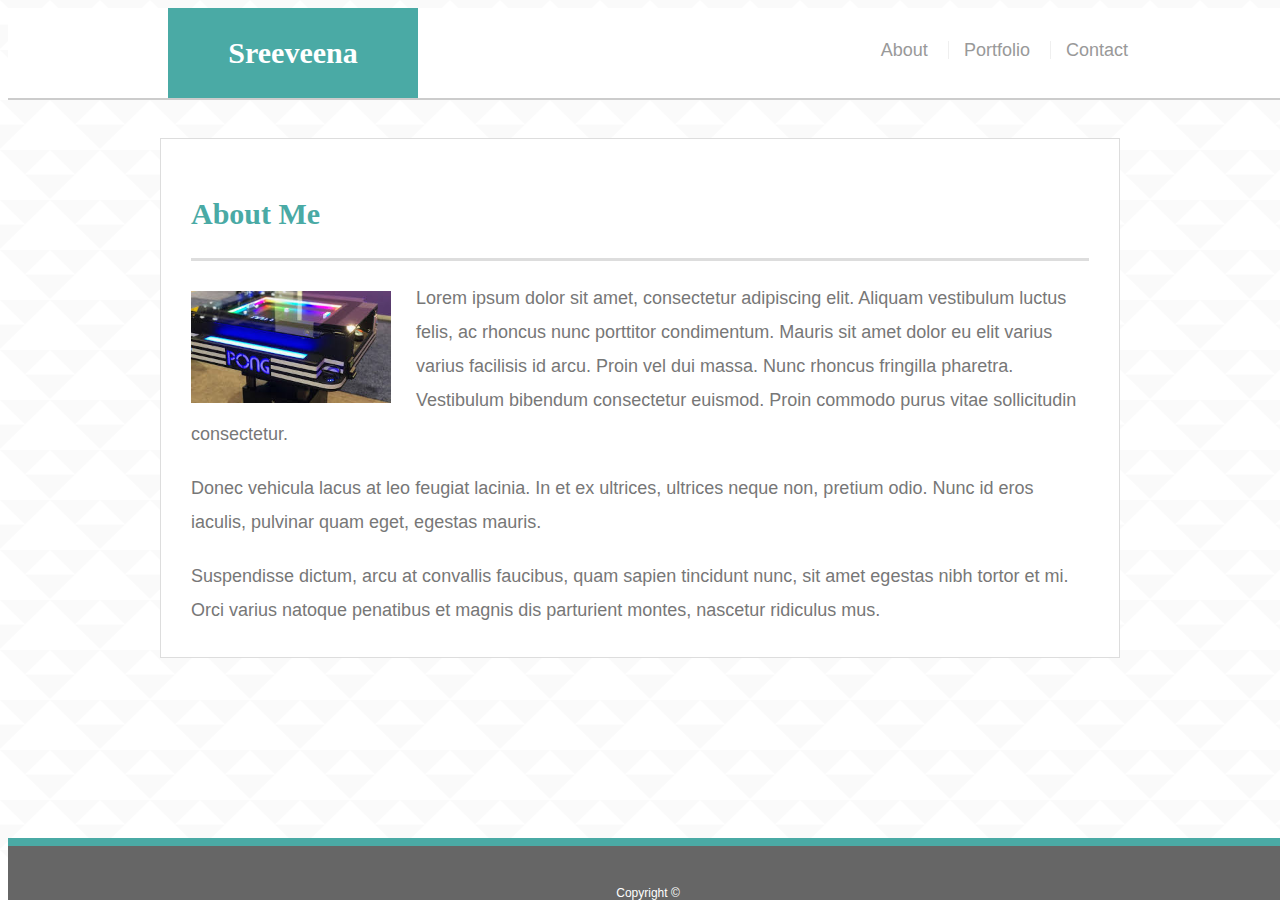
<file: index.html>
<!doctype html>
<html lang="en-us">

<head>
  <meta charset="UTF-8">
  <title>About </title>
  <link rel="stylesheet" type="text/css" href="assets/css/style.css">
  <meta name="viewport" content="width=device-width, initial-scale=1.0">
</head>

<body>

  <header id="masthead">
    <div class="container">
      <a href="index.html" id="logo">Sreeveena</a>
      <nav>
        <a href="index.html">About</a>
        <a href="portfolio.html">Portfolio</a>
        <a href="contact.html">Contact</a>
      </nav>
    </div>
  </header>

  <div id="main-container" class="container">
    <section class="main-section">
      <h1>About Me</h1>

      <img src="assets/images/image1.jpeg" class="auth-image" alt="Your Name">

      <p>Lorem ipsum dolor sit amet, consectetur adipiscing elit. Aliquam vestibulum luctus felis, ac rhoncus nunc porttitor condimentum. Mauris sit amet dolor eu elit varius varius facilisis id arcu. Proin vel dui massa. Nunc rhoncus fringilla pharetra. Vestibulum bibendum consectetur euismod. Proin commodo purus vitae sollicitudin consectetur.</p>

      <p>Donec vehicula lacus at leo feugiat lacinia. In et ex ultrices, ultrices neque non, pretium odio. Nunc id eros iaculis, pulvinar quam eget, egestas mauris.</p>

      <p>Suspendisse dictum, arcu at convallis faucibus, quam sapien tincidunt nunc, sit amet egestas nibh tortor et mi. Orci varius natoque penatibus et magnis dis parturient montes, nascetur ridiculus mus.</p>

    </section>

  </div>

  <footer>
    <div class="container">
      Copyright &copy; 
    </div>
  </footer>
</body>

</html>
</file>
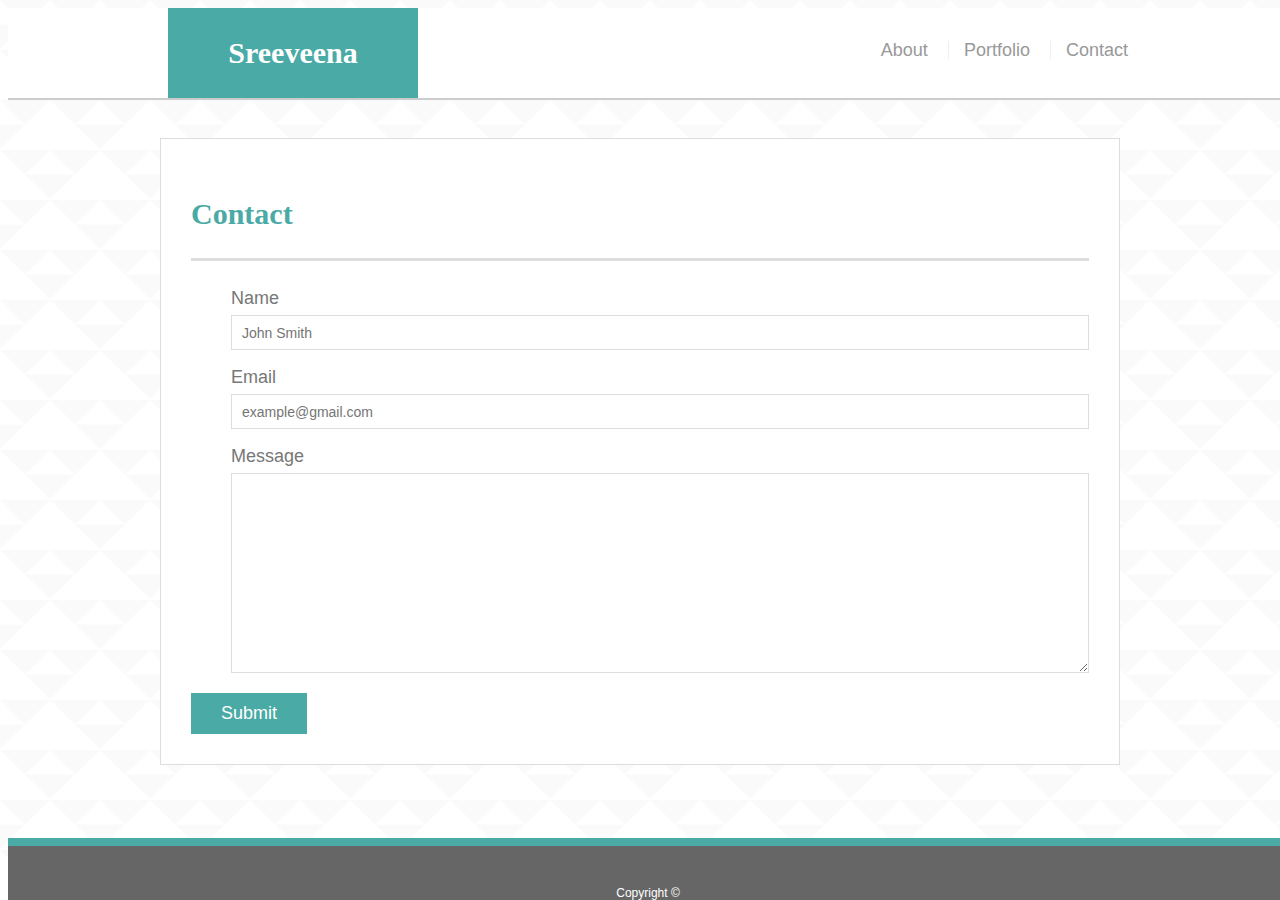
<file: contact.html>
<!doctype html>
<html lang="en-us">

<head>
  <meta charset="UTF-8">
  <title>Contact </title>
  <link rel="stylesheet" type="text/css" href="assets/css/style.css">
  <meta name="viewport" content="width=device-width, initial-scale=1.0">
</head>

<body>

  <header id="masthead">
    <div class="container">
      <a href="index.html" id="logo">Sreeveena</a>
      <nav>
        <a href="index.html">About</a>
        <a href="portfolio.html">Portfolio</a>
        <a href="contact.html">Contact</a>
      </nav>
    </div>
  </header>

  <div id="main-container" class="container">
    <section class="main-section">
      <h1>Contact</h1>

      <form id="contact-form">
        <ul>
          <li>
            <label for="name">Name</label>
            <input type="text" id="name" name="name" placeholder="John Smith" required="required">
          </li>
          <li>
            <label for="email">Email</label>
            <input type="email" id="email" name="email" placeholder="example@gmail.com" required="required">
          </li>
          <li>
            <label for="message">Message</label>
            <textarea id="message" name="message" required="required"></textarea>
          </li>
        </ul>
        <input type="submit">
      </form>

    </section>

  </div>

  <footer>
    <div class="container">
      Copyright &copy; 
    </div>
  </footer>
</body>

</html>
</file>
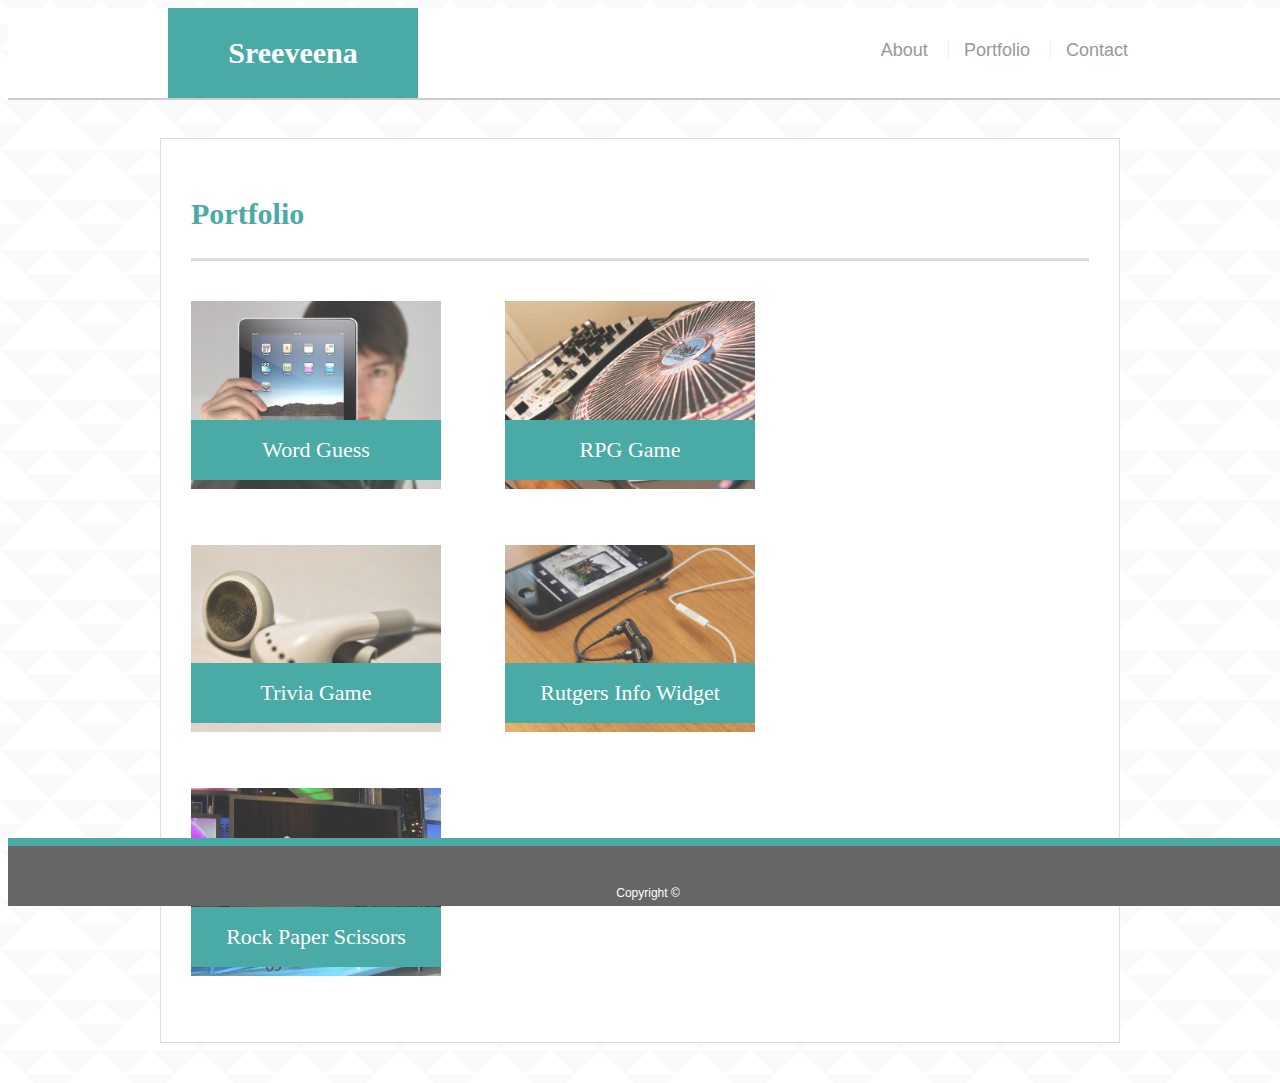
<file: portfolio.html>
<!doctype html>
<html lang="en-us">

<head>
  <meta charset="UTF-8">
  <title>Portfolio </title>
  <link rel="stylesheet" type="text/css" href="assets/css/style.css">
  <meta name="viewport" content="width=device-width, initial-scale=1.0">
</head>

<body>

  <header id="masthead">
    <div class="container">
      <a href="index.html" id="logo">Sreeveena</a>
      <nav>
        <a href="index.html">About</a>
        <a href="portfolio.html">Portfolio</a>
        <a href="contact.html">Contact</a>
      </nav>
    </div>
  </header>

  <div id="main-container" class="container">
    <section class="main-section">
      <h1>Portfolio</h1>

      <div class="work">
        <img src="assets/images/technics.jpg" alt="Word Guess">

        <h3>Word Guess</h3>
      </div>
      <div class="work">
        <img src="assets/images/technics2.jpg" alt="RPG Game">

        <h3>RPG Game</h3>
      </div>
      <div class="work">
        <img src="assets/images/technics5.jpg" alt="Trivia Game">

        <h3>Trivia Game</h3>
      </div>
      <div class="work">
        <img src="assets/images/technics7.jpg" alt="Rutgers Info Widget">

        <h3>Rutgers Info Widget</h3>
      </div>
      <div class="work">
        <img src="assets/images/technics9.jpg" alt="Rock Paper Scissors">

        <h3>Rock Paper Scissors</h3>
      </div>

    </section>

  </div>

  <footer>
    <div class="container">
      Copyright &copy;
    </div>
  </footer>
  
</body>

</html>
</file>
<file: assets/css/style.css>
body {
    font-family: Arial, "Helvetica Neue", Helvetica, sans-serif;
    font-size: 18px;
    line-height: 34px;
    color: #777777;
    background: url("../images/triangle-mosaic.jpeg");
  }

  
  * {
    box-sizing: border-box;
  }
  
  /* general */
  
  .container {
    width: 100%;
    max-width: 960px;
    margin: 0 auto;
    clear: both;
  }
  
  h1,
  h2,
  h3,
  p {
    margin-bottom: 20px;
  }
  
  p:last-child {
    margin-bottom: 0;
  }
  
  h1,
  h2,
  h3 {
    font-family: Georgia, Times, "Times New Roman", serif;
    font-weight: 700;
    color: #4aaaa5;
  }
  
  h1 {
    padding-bottom: 20px;
    font-size: 30px;
    line-height: 49px;
    border-bottom: 3px solid #dddddd;
  }
  
  h2,
  h3 {
    font-size: 22px;
  }
  
  /* header */
  
  #masthead {
    position: fixed;
    z-index: 99;
    width: 100%;
    margin: 0 0 30px;
    overflow: auto;
    color: #ffffff;
    background: #ffffff;
    border-bottom: 2px solid #cccccc;
  }
  
  #logo {
    float: left;
    width: 250px;
    height: 90px;
    font-family: Georgia, Times, "Times New Roman", serif;
    font-size: 30px;
    font-weight: 700;
    line-height: 90px;
    color: #ffffff;
    text-align: center;
    text-decoration: none;
    background: #4aaaa5;
  }
  
  nav {
    float: right;
    margin-top: 25px;
  }
  
  nav a {
    display: inline-block;
    padding-left: 15px;
    margin-left: 15px;
    line-height: 18px;
    color: #999;
    text-decoration: none;
    border-left: 1px solid #efefef;
  }
  
  nav a:first-child {
    border-left: 0 none;
  }
  
  /* footer */
  
  footer {
    position: fixed; 
    padding: 30px 0;
    clear: both;
    font-size: 12px;
    color: #ffffff;
    text-align: center;
    background: #666666;
    border-top: 8px solid #4aaaa5;
    height: 50px;
    width: 100%;
   
  }
  
  h3, h2 {
    padding-bottom: 20px;
    margin-bottom: 15px;
    line-height: 22px;
    border-bottom: 2px solid #eeeeee;
    
  }
  
  /* main */
  
  #main-container {
    padding-top: 130px;
    min-height: calc(100vh - 70px);
  }
  
  .main-section {
    float: left;
    width: 100%;
    max-width: 960px;
    padding: 30px;
    margin: 0 0 40px;
    background: #ffffff;
    border: 1px solid #dddddd;
  }
  
  /* portfolio page */
  
  .work {
    position: relative;
    float: left;
    width: 274px;
    margin: 20px 0 25px;
    overflow: auto;
  }
  
  .work:nth-child(even) {
    margin-right: 40px;
  }
  
  .work img {
    width: 250px;
    border: 0 none;
    opacity: 0.8;
  }
  
  .work h3 {
    position: absolute;
    bottom: 20px;
    width: 250px;
    padding: 15px;
    margin-bottom: 0;
    font-weight: 300;
    line-height: 30px;
    color: #ffffff;
    text-align: center;
    background: #4aaaa5;
    border-bottom: 0;
  }
  
  .auth-image {
    float: left;
    width: 200px;
    height: auto;
    margin-top: 10px;
    margin-right: 25px;
  }
  
  /* contact page */
  
  #contact-form ul {
    margin-bottom: 20px;
    list-style-type: none; 
  }
  
  #contact-form li {
    margin-bottom: 10px;
  }
  
  label,
  input[type=text],
  input[type=email],
  textarea {
    display: block;
    width: 100%;
  }
  
  input[type=text],
  input[type=email],
  textarea {
    height: 35px;
    padding: 0 10px;
    font-size: 14px;
    border: 1px solid #dddddd;
  }
  
  textarea {
    height: 200px;
  }
  
  input[type=submit] {
    padding: 10px 30px;
    font-size: 18px;
    color: #ffffff;
    cursor: pointer;
    background: #4aaaa5;
    border: 0 none;
  }
/* media screen size 980px */
 @media screen and (max-width: 980px){  
  
   body{
     line-height: 30px;
   }
  nav{
    padding-right: 20px;
  }
   .main-section{
     padding: 20px;
   } 
   /* portfolio */
   .work{
     width: 300px;
     padding-left: 50px;
   }
  }
/* media screen size 768px */
  @media screen and (max-width:768px){
    body{
      line-height: 30px;
    }
   nav{
     padding-right: 20px;
   }
    .main-section{
      padding: 20px;
    } 
    /* portfolio */
    .work{
      width: 300px;
      padding-left: 50px;
    }
    /* logo on page */
    #logo {
      
      width: 150px;
      height: 60px;
      font-size: 20px;
      font-weight: 400;
      line-height: 60px;
    }
    #main-container {
      padding-top: 100px;
    }
  }
/* media screen size 640px */
  @media screen and (max-width: 640px){
    #masthead {
      position: static; 
    }
    #main-container{
      padding-top: 0px;
    }
    .work{
      width: 250px;
      padding-left: 20px;
    }
    .work h3{
      font-weight: 10px;
      line-height: 0px;
    }
    h1{
      font-size: 25px;
      font-weight: 500;
      line-height: 0px;
    }
    /* webkit-sticky to fix the sticky footer in small scree */
    footer {
      position: -webkit-sticky;
      position: sticky;
      bottom: 0;
    }
  }
</file>
